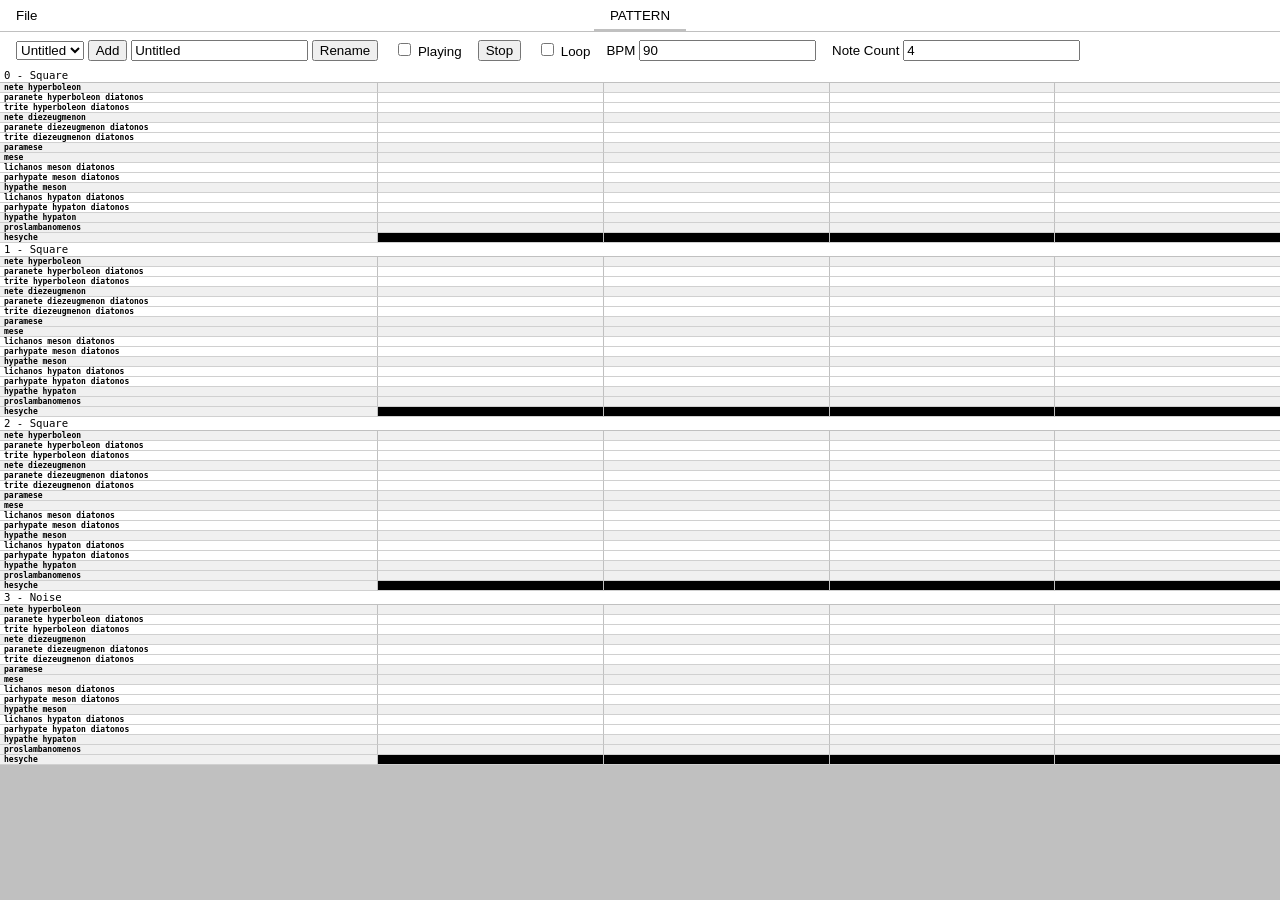
<file: devtools/audio/index.html>
<!DOCTYPE html>
<html>
    <head>
        <meta charset="utf-8">
        <title>audio</title>
        <link rel="stylesheet" href="index.css">
    </head>
    <body>
        <input type="file" id="input-file" hidden>
        <a target="_blank" id="output-file"></a>
        <nav class="navbar">
            <div>
                <div clasS="menu-bar">
                    <div class="menu">
                        <div class="menu-label">
                            File
                        </div>
                        <div class="menu-items">
                            <div clasS="menu-item" id="action-open-file">
                                <div class="menu-item-label">
                                    Open File...
                                </div>
                            </div>
                            <div class="menu-item" id="action-save-file">
                                <div class="menu-item-label">
                                    Save File...
                                </div>
                            </div>
                        </div>
                    </div>
                </div>
            </div>
            <div>
                <div class="tab-bar">
                    <div class="tab">
                        Pattern
                    </div>
                </div>
            </div>
            <div></div>
        </nav>
        <div class="control-bar" id="control-bar-1">
            <div>
                <select id="select-pattern"></select>
                <button id="add-pattern">Add</button>
                <input type="text" id="pattern-name">
                <button id="rename-pattern">Rename</button>
            </div>
            <div>
                <input type="checkbox" id="playing">
                <label for="playing">Playing</label>
            </div>
            <div>
                <button id="stop">Stop</button>
            </div>
            <div>
                <input type="checkbox" id="loop">
                <label for="loop">Loop</label>
            </div>
            <div>
                <label for="bpm">BPM</label>
                <input type="number" id="bpm">
            </div>
            <div>
                <label for="note-count">Note Count</label>
                <input type="number" id="note-count" min="1">
            </div>
        </div>
        <div>
            <div class="instrument-label">0 - Square</div>
            <div class="string-roll" id="string-roll-instrument-0" data-instrument-id="0"></div>
            <div class="instrument-label">1 - Square</div>
            <div class="string-roll" id="string-roll-instrument-1" data-instrument-id="1"></div>
            <div class="instrument-label">2 - Square</div>
            <div class="string-roll" id="string-roll-instrument-2" data-instrument-id="2"></div>
            <div class="instrument-label">3 - Noise</div>
            <div class="string-roll" id="string-roll-instrument-3" data-instrument-id="3"></div>
        </div>
        <script type="module" src="index.js"></script>
    </body>
</html>
</file>
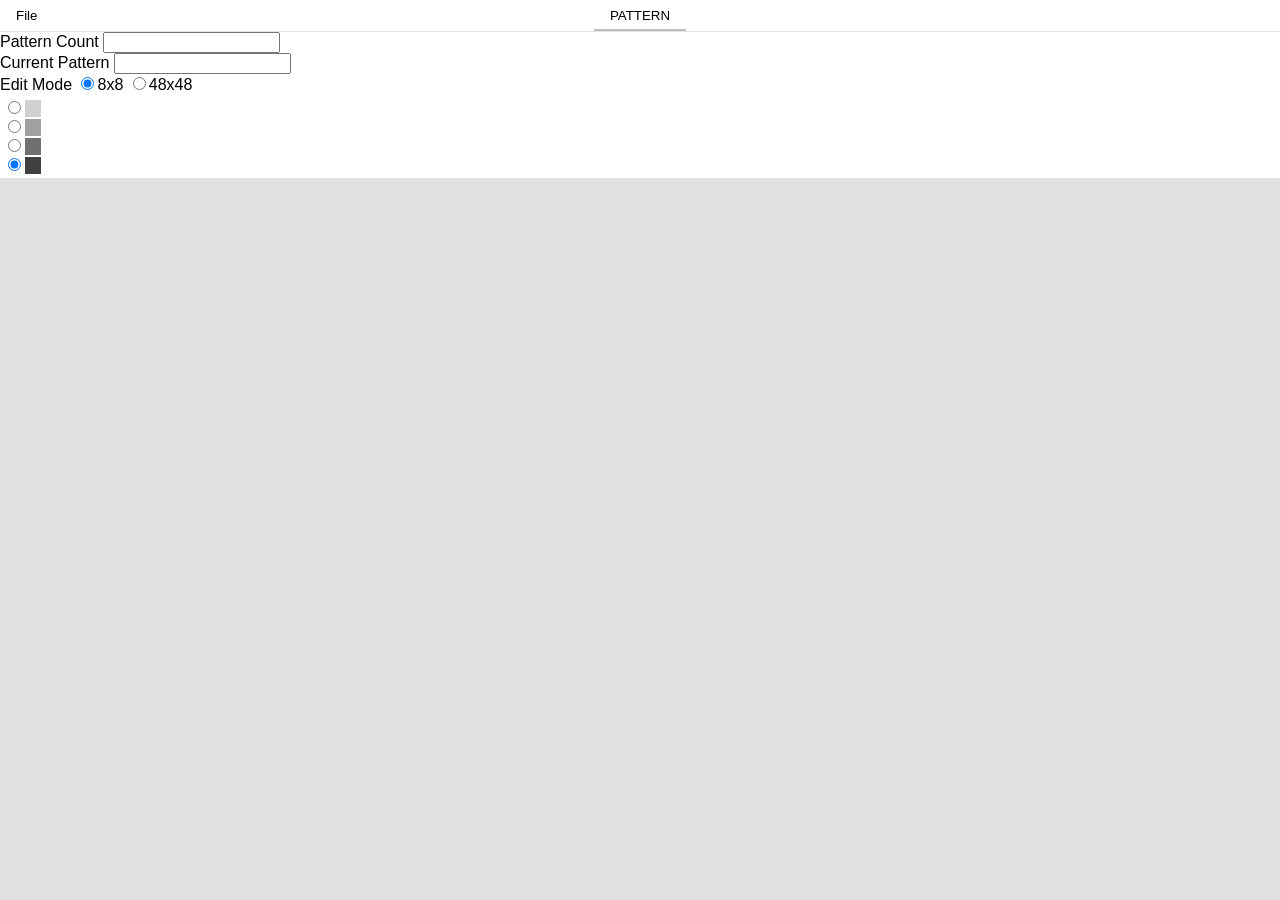
<file: devtools/video/index.html>
<!DOCTYPE html>
<html>
    <head>
        <meta charset="utf-8">
        <title>video</title>
        <link rel="stylesheet" href="index.css">
    </head>
    <body>
        <input type="file" id="input-file" hidden>
        <a target="_blank" id="output-file"></a>
        <nav class="navbar">
            <div>
                <div class="menu-bar">
                    <div class="menu">
                        <div class="menu-label">
                            File
                        </div>
                        <div class="menu-items">
                            <div class="menu-item" id="action-open-file">
                                <div class="menu-item-label">
                                    Open File...
                                </div>
                            </div>
                            <div class="menu-item" id="action-save-file">
                                <div class="menu-item-label">
                                    Save File...
                                </div>
                            </div>
                        </div>
                    </div>
                </div>
            </div>
            <div>
                <div class="tab-bar">
                    <div class="tab">
                        Pattern
                    </div>
                </div>
            </div>
            <div></div>
        </nav>
        <div id="test">
            <div>
                Pattern Count
                <input type="number" id="pattern-count" min="1" step="1">
            </div>
            <div>
                Current Pattern
                <input type="number" id="current-pattern" min="0" step="1">
            </div>
            <div>
                Edit Mode
                <input type="radio" name="edit-mode" data-value="0" checked>8x8
                <input type="radio" name="edit-mode" data-value="1">48x48
            </div>
            <div id="palette-shade">
                <div class="palette-shade-entry">
                    <input type="radio" name="shade" data-value="0">
                    <label for="shade-0">
                        <div class="square-shade"></div>
                    </label>
                </div>
                <div class="palette-shade-entry">
                    <input type="radio" name="shade" data-value="1">
                    <label for="shade-1">
                        <div class="square-shade"></div>
                    </label>
                </div>
                <div class="palette-shade-entry">
                    <input type="radio" name="shade" data-value="2">
                    <label for="shade-2">
                        <div class="square-shade"></div>
                    </label>
                </div>
                <div class="palette-shade-entry">
                    <input type="radio" name="shade" data-value="3" checked>
                    <label for="shade-3">
                        <div class="square-shade"></div>
                    </label>
                </div>
            </div>
        </div>
        <script type="module" src="index.js"></script>
    </body>
</html>
</file>
<file: devtools/audio/index.css>
@import '../common/common.css';

body {
    font-size: 10pt;
    background-color: #C0C0C0;
}

.instrument-label {
    background-color: white;
    font-family: monospace;
    font-size: 8pt;
    padding: 0rem 0.25rem;
}

.string-roll {
    margin-top: 1px;
    display: grid;
    grid-auto-flow: column;
    grid-template-rows: repeat(16, 1fr);
}

.string-name {
    /* font-family: 'Noto Serif', serif; */
    /* font-style: italic; */
    font-family: monospace;
    font-size: 6pt;
    font-weight: bold;
    /* padding: 0.125rem 0.25rem; */
    padding: 0rem 0.25rem;
    background-color: white;
}

div.note > input[type="radio"] {
    margin: 0;
    padding: 0;
    appearance: none;
    display: block;
    width: 100%;
    height: 100%;
}

div.note > input[type="radio"]:checked {
    background-color: black;
}

.string-name, .note {
    border-bottom: 1px solid #D0D0D0;
}

.note {
    background-color: white;
    border-left: 1px solid #C0C0C0;
}

.hestote {
    background-color: #F0F0F0;
}

.control-bar {
    margin-top: 1px;
    background-color: white;
    padding: 0.5rem 1rem;
    display: flex;
    gap: 1rem;
}
</file>
<file: devtools/video/index.css>
@import '../common/common.css';

canvas {
    display: block;
    transform-origin: top left;
    image-rendering: pixelated;
}

#test {
    display: block;
    background-color: white;
    margin-top: 1px;
}

#palette-shade {
    display: flex;
    flex-direction: column;
    padding: 0.25rem 0.5rem;
}

.palette-shade-entry {
    line-height: 1rem;
}

.palette-shade-entry input[type="radio"],
.palette-shade-entry label {
    margin: 0;
    padding: 0;
}

.square-shade {
    display: inline-block;
    width: 1rem;
    height: 1rem;
}

.palette-shade-entry label[for="shade-0"] {
    background-color: #D0D0D0;
}

.palette-shade-entry label[for="shade-1"] {
    background-color: #A0A0A0;
}

.palette-shade-entry label[for="shade-2"] {
    background-color: #707070;
}

.palette-shade-entry label[for="shade-3"] {
    background-color: #404040;
}
</file>
